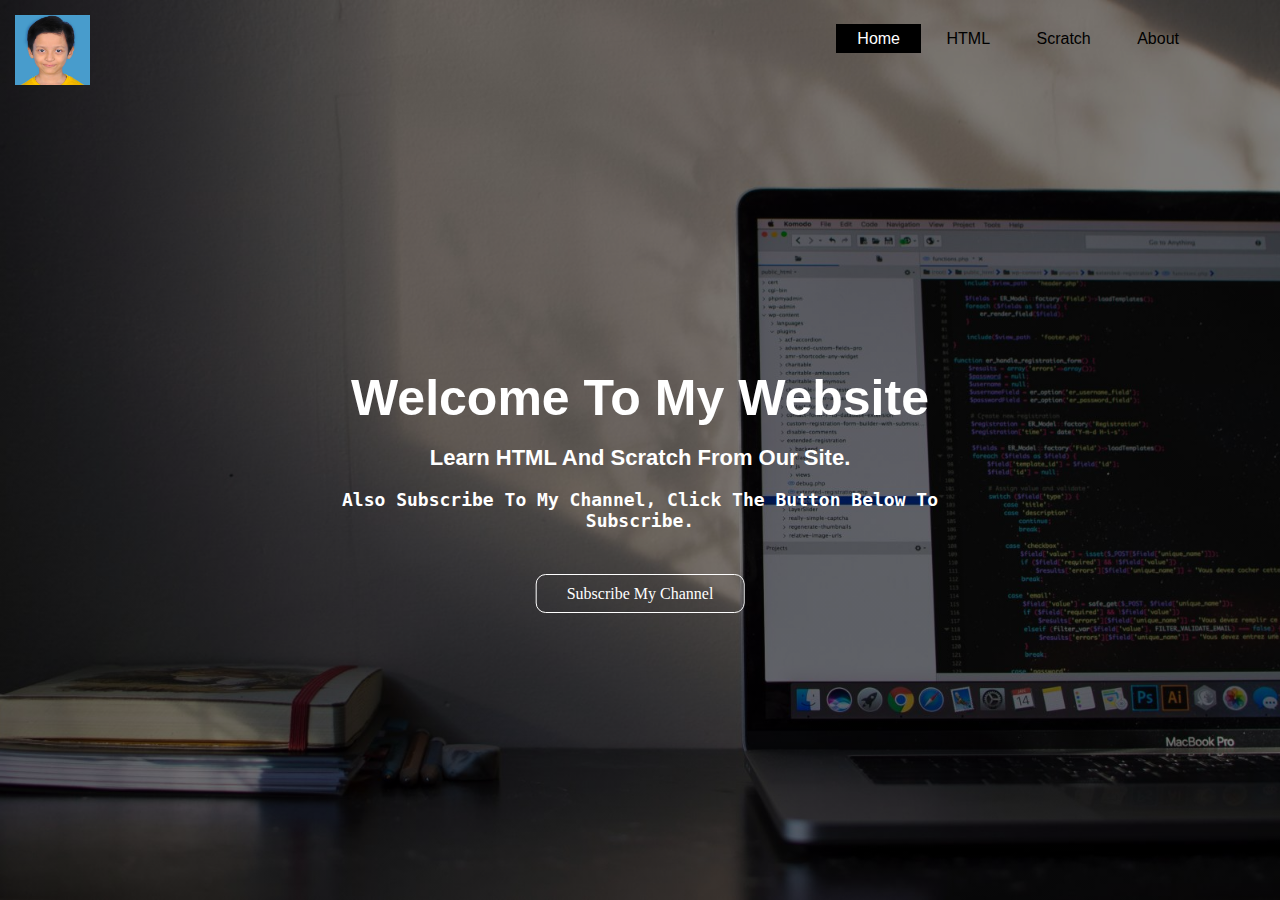
<file: index.html>
<!DOCTYPE html>
<html>
<head>
    <title>Priyam Das Home Page</title>
    <link rel="icon" href="css & media/media/logo.png" type="image/ico" />
    <link rel="stylesheet" type="text/css" href="css & media/style.css">
</head>
<body>
    <header>
        <div class="logo">
            <img src="css & media/media/logo.png">
        </div>
        <div class="main">
            <ul>
                <li class="active"><a href="index.html">Home</a></li>
                <li><a href="html.html">HTML</a></li>
                <li><a href="scratch.html">Scratch</a></li>
                <li><a href="about.html">About</a></li>
            </ul>
        </div>
        <div class="title">
            <h1>Welcome To My Website</h1>
            <br>
            <center><h3>Learn HTML And Scratch From Our Site.</h3></center>
            <br>
            <center><h4>Also Subscribe To My Channel, Click The Button Below To Subscribe.</h4></center>
        </div>

        <div class="button">
            <a href="https://www.youtube.com/channel/UCIAZiyrwzpI9GIJdh9F-Q6A" class="btn">Subscribe My Channel</a>
        </div>
    </header>
</body>
</html>
</file>
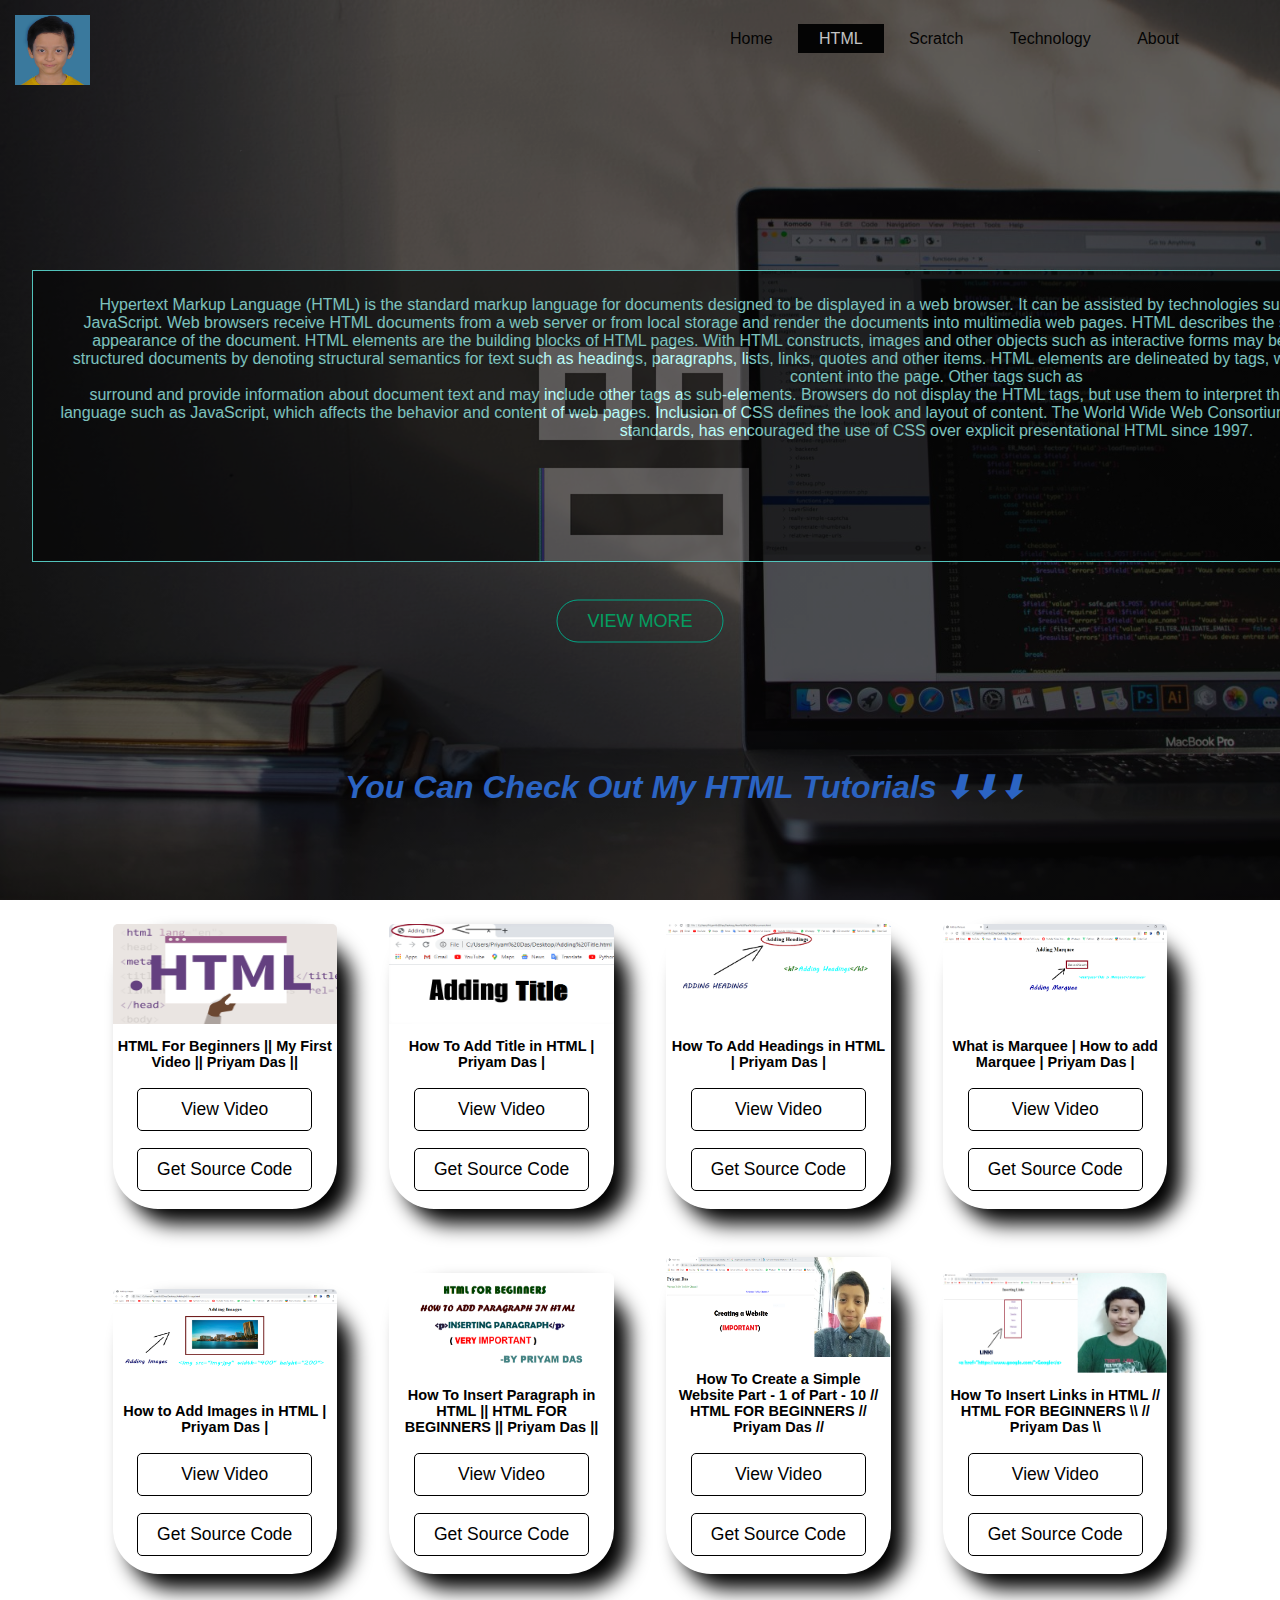
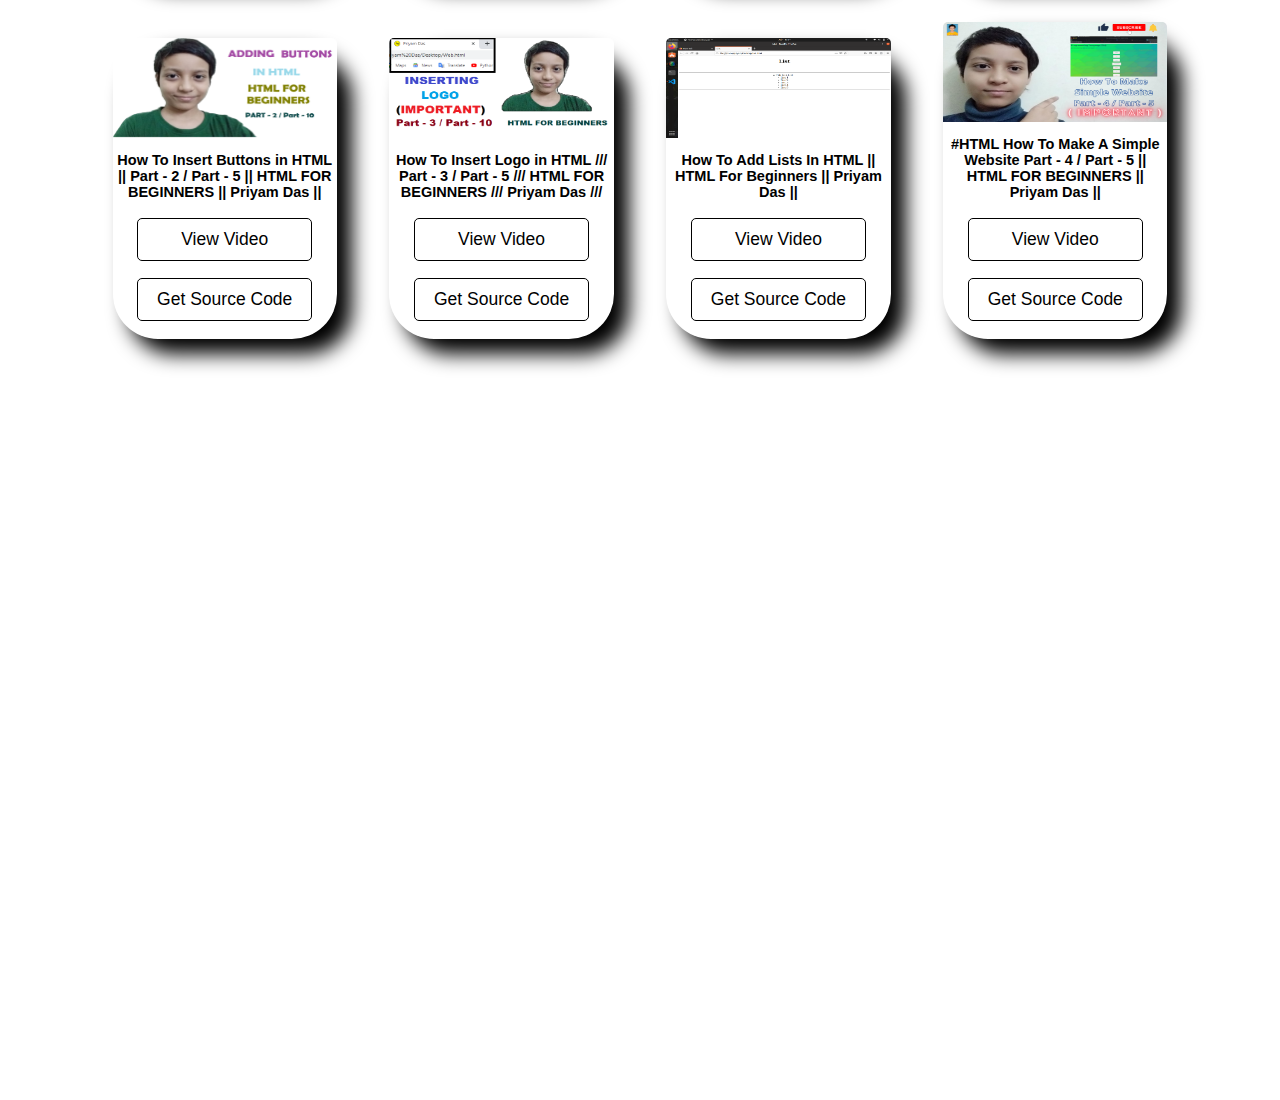
<file: html.html>
<!DOCTYPE html>
<html>
<head>
    <title>Priyam Das HTML Page</title>
    <link rel="icon" href="css & media/media/logo.png" type="image/ico" />
    <link rel="stylesheet" type="text/css" href="css & media/style.css">
    <link rel="stylesheet" type="text/css" href="css & media/loading css/1.css">
</head>
<body>
    <div id="loader"></div>
    <div id="content"></div>
    <header>
        <div class="logo">
            <img src="css & media/media/logo.png">
        </div>
        <div class="main">
            <ul>
                <li><a href="index.html">Home</a></li>
                <li class="active"><a href="html.html">HTML</a></li>
                <li><a href="scratch.html">Scratch</a></li>
                <li><a href="technology.html">Technology</a></li>
                <li><a href="about.html">About</a></li>
            </ul>
        </div>
    </header>
    <div id="bg" style="background-image: url('css & media/media/bg 2.jpg');">
    

    <center>

    <div class="main">

    <div class="card">

    <div class="image">
       <img src="css & media/media/thumbnails/Html.jpg">
    </div>
    <div class="title">
     <h1>
     </h1>
    </div>
    <div class="des">
     <b><p>HTML For Beginners || My First Video || Priyam Das ||</p></b>

      <br>

    <div class="view_button">
        <a href="https://youtu.be/erRqRbwNjT4">
            <button>View Video</button>
        </a>

        <a href="source_code/HTML_For_Beginners.zip">
            <button>Get Source Code</button>
        </a>        
    </div>
    </div>
    </div>
    <!--cards -->

    <div class="card">

    <div class="image">
       <img src="css & media/media/thumbnails/Title.png">
    </div>
    <div class="title">
     <h1>
     </h1>
    </div>
    <div class="des">
     <b><p>How To Add Title in HTML | Priyam Das |</p></b>

      <br>

     <div class="view_button">
        <a href="https://youtu.be/GvTSeXWayo4">
            <button>View Video</button>
        </a>

        <a href="source_code/Adding_Title.zip">
            <button>Get Source Code</button>
        </a>        
    </div>

    </div>
    </div>
    <!--cards -->


    <div class="card">

    <div class="image">
       <img src="css & media/media/thumbnails/Headings.png">
    </div>
    <div class="title">
     <h1>
     </h1>
    </div>
    <div class="des">
     <b><p>How To Add Headings in HTML | Priyam Das |</p></b>

      <br>

     <div class="view_button">
        <a href="https://youtu.be/SaBLwkIZWIE">
            <button>View Video</button>
        </a>

        <a href="">
            <button>Get Source Code</button>
        </a>        
    </div>
    </div>
    </div>
    <!--cards -->


    <div class="card">

    <div class="image">
       <img src="css & media/media/thumbnails/Marquee.png">
    </div>
    <div class="title">
     <h1>
     </h1>
    </div>
    <div class="des">
     <b><p>What is Marquee | How to add Marquee | Priyam Das |</p></b>

      <br>

     <div class="view_button">
        <a href="https://youtu.be/UNIVKbxDuoc">
            <button>View Video</button>
        </a>

        <a href="">
            <button>Get Source Code</button>
        </a>        
    </div>
    </div>
    </div>
    <!--cards -->

    <div class="card">

    <div class="image">
       <img src="css & media/media/thumbnails/Images.png">
    </div>
    <div class="title">
     <h1>
     </h1>
    </div>
    <div class="des">
     <b><p>How to Add Images in HTML | Priyam Das |</p></b>

     <br>

     <div class="view_button">
        <a href="https://youtu.be/f7N1TDF21eI">
            <button>View Video</button>
        </a>

        <a href="">
            <button>Get Source Code</button>
        </a>         
    </div>
    </div>
    </div>
    <!--cards -->

    <div class="card">

    <div class="image">
       <img src="css & media/media/thumbnails/paragraph.png">
    </div>
    <div class="title">
     <h1>
     </h1>
    </div>
    <div class="des">
     <b><p>How To Insert Paragraph in HTML || HTML FOR BEGINNERS || Priyam Das ||</p></b>

     <br>

     <div class="view_button">
        <a href="https://youtu.be/pqEGsSHeVDY">
            <button>View Video</button>
        </a>

        <a href="">
            <button>Get Source Code</button>
        </a>        
    </div>
    </div>
    </div>
    <!--cards -->

    <div class="card">

    <div class="image">
       <img src="css & media/media/thumbnails/Web.png">
    </div>
    <div class="title">
     <h1>
     </h1>
    </div>
    <div class="des">
     <b><p>How To Create a Simple Website Part - 1 of Part - 10 // HTML FOR BEGINNERS // Priyam Das //</p></b>

      <br>

     <div class="view_button">
        <a href="https://youtu.be/GGSr27byzXg">
            <button>View Video</button>
        </a>

        <a href="">
            <button>Get Source Code</button>
        </a>        
    </div>
    </div>
    </div>
    <!--cards -->

    <div class="card">

    <div class="image">
       <img src="css & media/media/thumbnails/Links.png">
    </div>
    <div class="title">
     <h1>
     </h1>
    </div>
    <div class="des">
     <b><p>How To Insert Links in HTML // HTML FOR BEGINNERS \\ // Priyam Das \\</p></b>

      <br>

     <div class="view_button">
        <a href="https://youtu.be/a5eUGmKFVNU">
            <button>View Video</button>
        </a> 

        <a href="">
            <button>Get Source Code</button>
        </a>       
    </div>
    </div>
    </div>
    <!--cards -->

    <div class="card">

    <div class="image">
       <img src="css & media/media/thumbnails/Button.png">
    </div>
    <div class="title">
     <h1>
     </h1>
    </div>
    <div class="des">
     <b><p>How To Insert Buttons in HTML || Part - 2 / Part - 5 || HTML FOR BEGINNERS || Priyam Das ||</p></b>

      <br>

     <div class="view_button">
        <a href="https://youtu.be/v2nC7JTWSEw">
            <button>View Video</button>
        </a>

        <a href="">
            <button>Get Source Code</button>
        </a>        
    </div>
    </div>
    </div>
    <!--cards -->

    <div class="card">

    <div class="image">
       <img src="css & media/media/thumbnails/logo.png">
    </div>
    <div class="title">
     <h1>
     </h1>
    </div>
    <div class="des">
     <b><p>How To Insert Logo in HTML /// Part - 3 / Part - 5 /// HTML FOR BEGINNERS /// Priyam Das ///</p></b>

      <br>

     <div class="view_button">
        <a href="https://youtu.be/q67dPW34IeA">
            <button>View Video</button>
        </a>

        <a href="">
            <button>Get Source Code</button>
        </a>        
    </div>
    </div>
    </div>
    <!--cards -->

    <div class="card">

    <div class="image">
       <img src="css & media/media/thumbnails/List.png">
    </div>
    <div class="title">
     <h1>
     </h1>
    </div>
    <div class="des">
     <b><p>How To Add Lists In HTML || HTML For Beginners || Priyam Das ||</p></b>

      <br>

     <div class="view_button">
        <a href="https://youtu.be/d6GFZcVglxI">
            <button>View Video</button>
        </a>

        <a href="">
            <button>Get Source Code</button>
        </a>        
    </div>
    </div>
    </div>
    <!--cards -->

    <div class="card">

    <div class="image">
       <img src="css & media/media/thumbnails/Web_4.png">
    </div>
    <div class="title">
     <h1>
     </h1>
    </div>
    <div class="des">
     <b><p>#HTML How To Make A Simple Website Part - 4 / Part - 5 || HTML FOR BEGINNERS || Priyam Das ||</p></b>

      <br>

     <div class="view_button">
        <a href="https://youtu.be/qQESJi_w1t4">
            <button>View Video</button>
        </a>

        <a href="">
            <button>Get Source Code</button>
        </a>        
    </div>
    </div>
    </div>
    <!--cards -->

    </div>
    </div>
    </div>
    <script>
        var loader;
                function loadNow(opacity) {
                    if (opacity <= 0) {
                        displayContent();
                    } else {
                        loader.style.opacity = opacity;
                        window.setTimeout(function() {
                            loadNow(opacity - 0.05);
                        }, 50);
                    }
                }

                function displayContent() {
                    loader.style.display = 'none';
                    document.getElementById('content').style.display = 'block';
                }

                document.addEventListener("DOMContentLoaded", function() {
                    loader = document.getElementById('loader');
                    loadNow(1);
                });
    </script>

    <div id="html_word">
        <center>
            <p>
                Hypertext Markup Language (HTML) is the standard markup language for documents designed to be displayed in a web browser. It can be assisted by technologies such as Cascading Style Sheets (CSS) and scripting languages such as JavaScript.

                Web browsers receive HTML documents from a web server or from local storage and render the documents into multimedia web pages. HTML describes the structure of a web page semantically and originally included cues for the appearance of the document.

                HTML elements are the building blocks of HTML pages. With HTML constructs, images and other objects such as interactive forms may be embedded into the rendered page. HTML provides a means to create structured documents by denoting structural semantics for text such as headings, paragraphs, lists, links, quotes and other items. HTML elements are delineated by tags, written using angle brackets. Tags such as img and input directly introduce content into the page. Other tags such as <p> surround and provide information about document text and may include other tags as sub-elements. Browsers do not display the HTML tags, but use them to interpret the content of the page.

                HTML can embed programs written in a scripting language such as JavaScript, which affects the behavior and content of web pages. Inclusion of CSS defines the look and layout of content. The World Wide Web Consortium (W3C), former maintainer of the HTML and current maintainer of the CSS standards, has encouraged the use of CSS over explicit presentational HTML since 1997.
            </p>
        </center>
    </div>

    <div class="read_more">
        <a href="https://en.wikipedia.org/wiki/HTML">
            <button>
                <p>
                    VIEW MORE
                </p>
            </button>
        </a>
    </div>

    <div id="html_word_content">
        <p>
            <b><i>You Can Check Out My HTML Tutorials ⬇⬇⬇</i></b>
        </p>
    </div>

    <div id="bg" style="background-image: url('css & media/media/bg 2.jpg');"> 

</body>
</html>
</file>
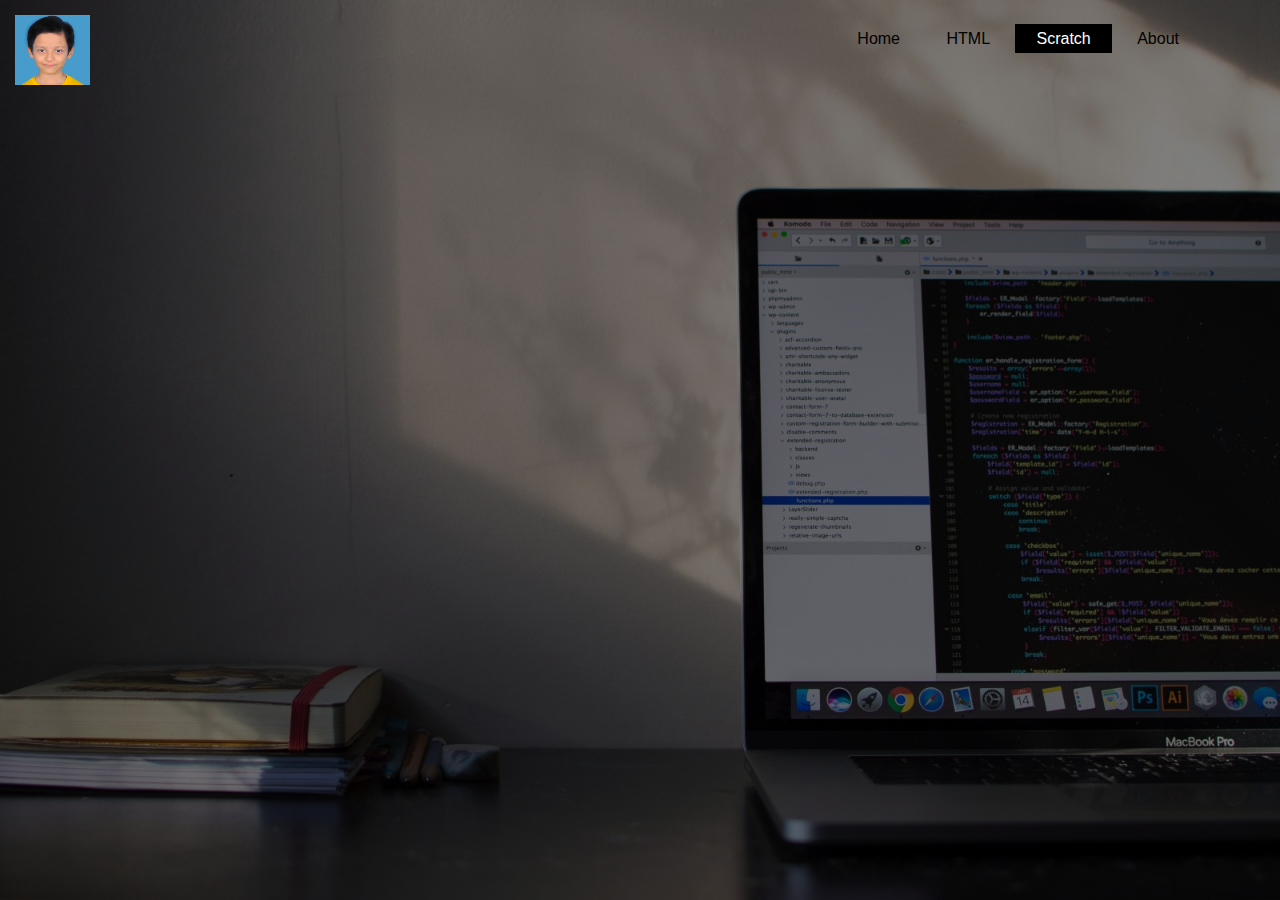
<file: scratch.html>
<!DOCTYPE html>
<html>
<head>
    <title>Priyam Das Scratch Page</title>
    <link rel="icon" href="css & media/media/logo.png" type="image/ico" />
    <link rel="stylesheet" type="text/css" href="css & media/style.css">
</head>
<body>
    <header>
        <div class="logo">
            <img src="css & media/media/logo.png">
        </div>
        <div class="main">
            <ul>
                <li><a href="index.html">Home</a></li>
                <li><a href="html.html">HTML</a></li>
                <li class="active"><a href="scratch.html">Scratch</a></li>
                <li><a href="about.html">About</a></li>
            </ul>
        </div>
    </header>
</body>
</html>
</file>
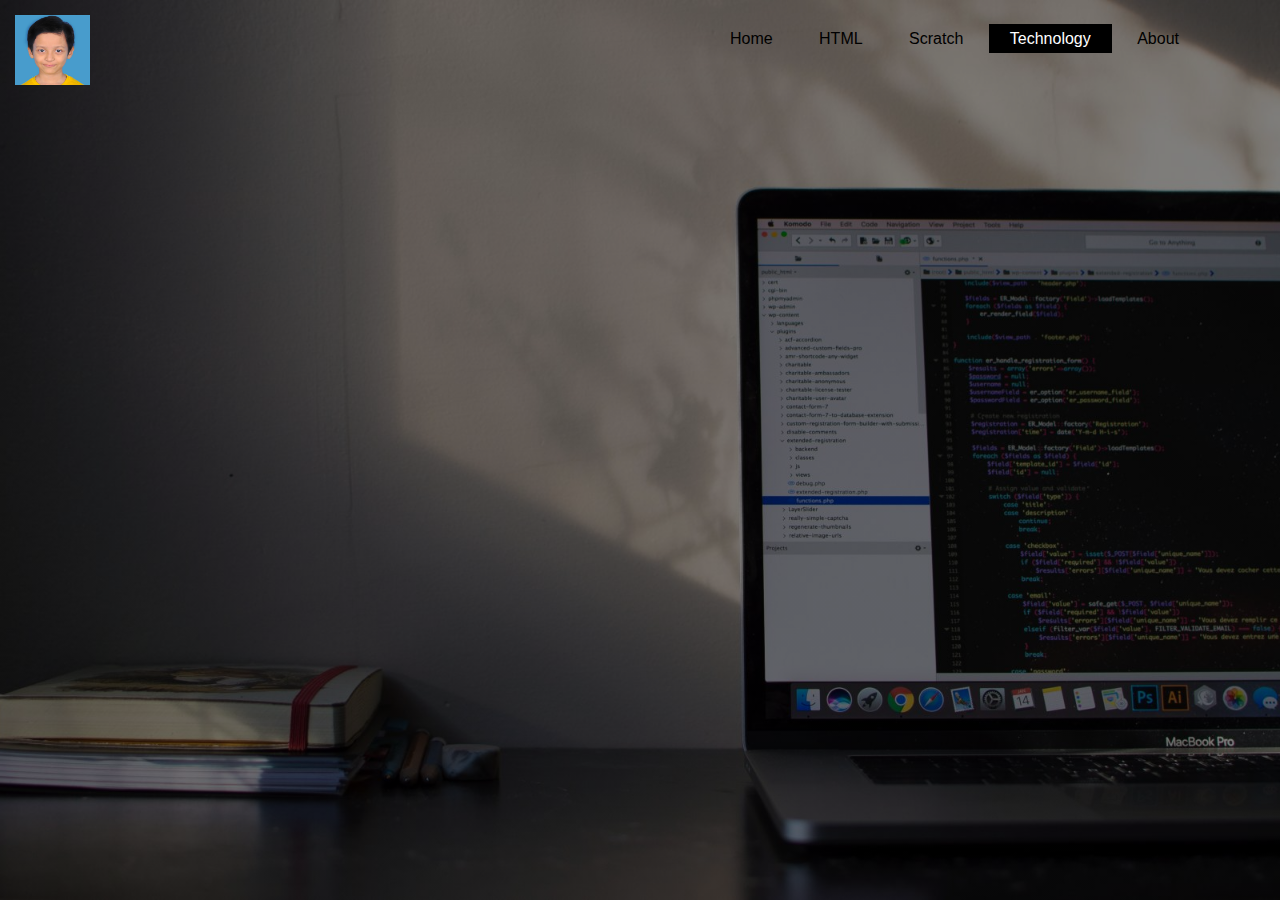
<file: technology.html>
<!DOCTYPE html>
<html>
<head>
    <title>Priyam Das Technology Page</title>
    <link rel="icon" href="css & media/media/logo.png" type="image/ico" />
    <link rel="stylesheet" type="text/css" href="css & media/style.css">
</head>
<body>
    <header>
        <div class="logo">
            <img src="css & media/media/logo.png">
        </div>
        <div class="main">
            <ul>
                <li><a href="index.html">Home</a></li>
                <li><a href="html.html">HTML</a></li>
                <li><a href="scratch.html">Scratch</a></li>
                <li class="active"><a href="technology.html">Technology</a></li>
                <li><a href="about.html">About</a></li>
            </ul>
        </div>       
    </header>
</body>
</html>
</file>
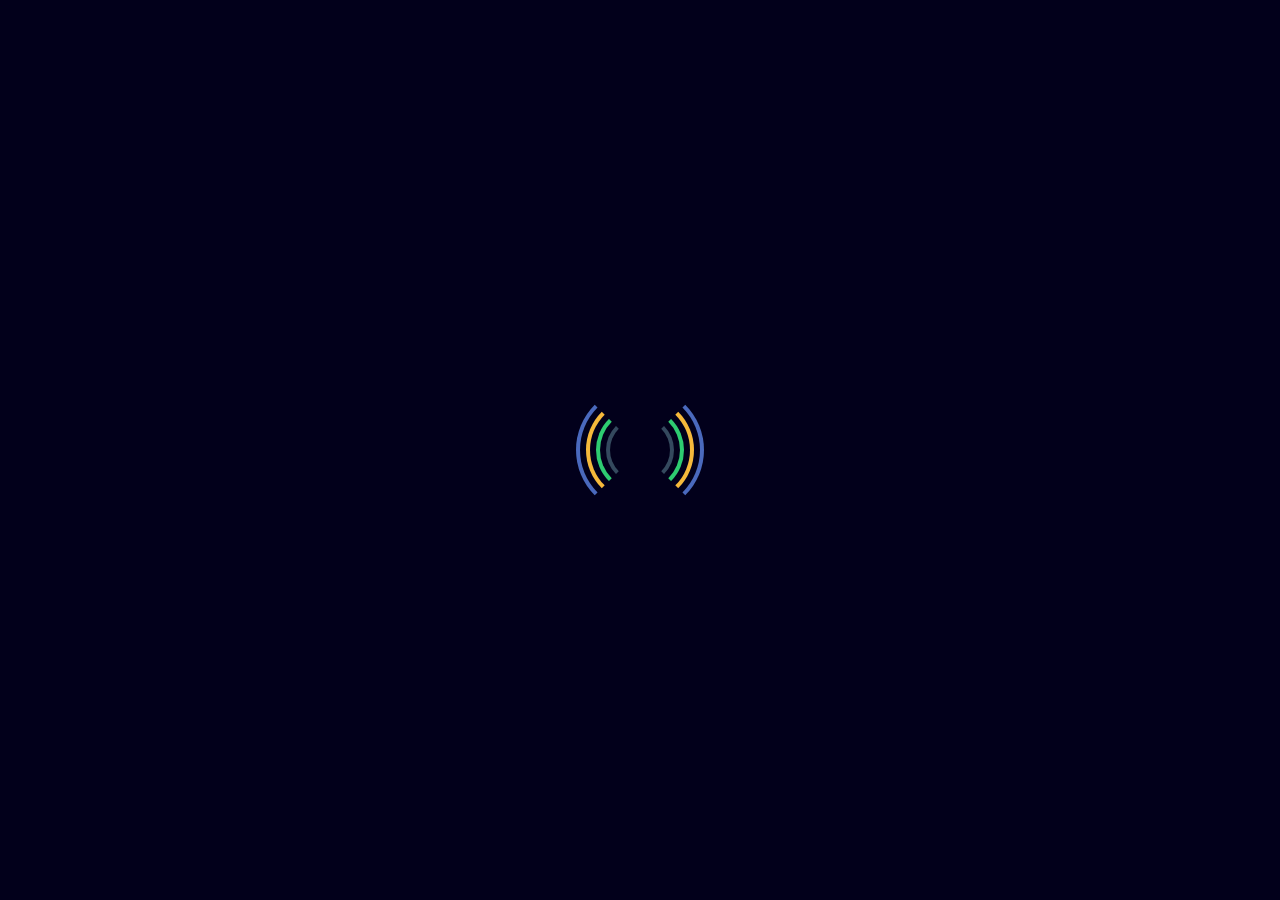
<file: loading_animation/loading_animation.html>
<!DOCTYPE html>
<html lang="en" dir="ltr">
<head>
    <meta charset="utf-8">
    <title>Loading Screen</title>
    <link rel="stylesheet" href="loading_style.css">
</head>
<div class="box">
    <div class="b b1"></div>
    <div class="b b2"></div>
    <div class="b b3"></div>
    <div class="b b4"></div>
</div>
</html>
</file>
<file: css & media/style.css>
*{
    margin: 0;
    padding: 0;
    font-family: arial;
}

header{
    background-image:linear-gradient(rgba(0,0,0,0.5), rgba(0,0,0,0.5)), url(media/bg.jpg);
    height: 100vh;
    background-size: cover;
    background-attachment: fixed;
    background-position: center;
}

ul{
    float: right;
    list-style-type: none;
    margin-top: 30px;
}

ul li{
    display: inline-block;
}

ul li a{
    text-decoration: none;
    color: black;
    padding: 5px 20px;
    border: 1px solid transparent;
    transition: 0.6s ease;
}

ul li a:hover{
    background-color: #000;
    color: #fff;
}

.logo img{
    float: left;
    padding: 15px;
    width: 75px;
    height: 70px;
}

.main{
    max-width: 1200px;
    margin: auto;
}

ul li.active a{
    background-color: #000;
    color: #fff;
}

.title{
    position: absolute;
    top: 50%;
    left: 50%;
    transform: translate(-50%, -50%);
}

.title h1{
    color: rgb(255, 255, 255);
    font-size: 50px;
}

.title h3{
    color: rgb(255, 255, 255);
    font-size: 22px;
    font-family: sans-serif;
}

.title h4{
    color: rgb(255, 255, 255);
    font-size: 18px;
    font-family: monospace;
    width: 100%;
}

.button{
    position: absolute;
    top: 66%;
    left: 50%;
    transform: translate(-50%, -50%);
}

.btn{
    border: 1px solid #fff;
    border-radius: 10px;
    padding: 10px 30px;
    color: #fff;
    font-family: Verdana;
    text-decoration: none;
    transition: 0.8s ease;
}

.btn:hover{
    background-color: rgb(66, 0, 0);
    color: #fff;
    border-color: rgb(66, 0, 0);
}

.content{
    background-color: #0009;
    width: 190vh;
    height: 145px;
    padding: 25px;
    position: absolute;
    top: 28%;
    left: 2%;
    right: 2%;
    border: 1px solid #e73f00;
}

.content p{
    color: #ff2e1d;
    font-family: -apple-system, Ubuntu;
    font-size: 22.5px;
}

table{
    left: 0px;
}

table tr{
    color: #fff;
    font-family: Tahoma;
}

.content1{
    background-color: rgb(184, 184, 184);
    width: 195.2vh;
    height: 35px;
    padding: 25px;
    position: absolute;
    top: 98%;
    left: 0%;
    border: 1px solid #000;
}

.content1 p{
    font-family: -apple-system, Cantarell;
    font-size: 20px;
}

#img_content{
    background-color: rgb(255, 255, 255);
    /* width: 20vh;
    height: 35px; */
    padding: 25px;
    position: absolute;
    top: 110%;
    left: 25%;
    border: 1px solid #ffcd00;
}

#img_content img{
    position: relative;
    top: 0px;
    left: 2%;
}

html{
    overflow-y: scroll;
       scrollbar-color:  #17202a   #cacfd2 ;
       scrollbar-width: auto;
}

#word_content2{
    background-color: #0000;
    padding: 20px;
    position: absolute;
    width: 96.8%;
    top: 75%;
    left: 0%;
}

#word_content2 p{
    font-family: Ubuntu;
    font-size: xx-large;
    color: #d64700;
}


#button_aboutmychannel a button{
    position: absolute;
    background-color:  #c0392b ; 
    top: 172.5%;
    left: 67.5vh;
    border: 1px solid #000;
    border-radius: 15px;
    color: #ffffff;
    font-family: Arial;
    font-size: 40px;
    transition: 0.8s ease;
}

#button_aboutmychannel a button:hover{
    background-color: #641e16 ;
}

header{
    background-image:linear-gradient(rgba(0,0,0,0.5), rgba(0,0,0,0.5)), url(media/bg.jpg);
}

.banner-area h1{
    position: absolute;
    top: 36%;
    left: 50%;
    transform: translate(-50%, -50%);
    width: 100%;
    text-align: center;
    margin: 0;
    padding: 0;
    font-size: 50px;
    color: #ffffff;
}

#bg{
    background-image:linear-gradient(rgba(0,0,0,0.5), rgba(0,0,0,0.5)), url(media/bg 2.jpg);
    height: 100vh;
    background-size: cover;
    background-attachment: fixed;
    background-position: center;
}

.main{

 margin: 0%;
}

.card{
     width: 18.7%;
     height: auto;
     display: inline-block;
     background-color: #fff;
     box-shadow: 15px 15px 20px black;
     border-radius: 5vh;
     margin: 2%;
}

.image img{
  width: 100%;
  height: 100px;
  border-top-right-radius: 5px;
  border-top-left-radius: 5px;
}

.title{
  text-align: center;
  padding: 10px;
}

h1{
  font-size: 20px;
 }

.des{
  padding: 3px;
  text-align: center;
  padding-top: 10px;
  font-size: 14.5px;
  border-bottom-right-radius: 5px;
  border-bottom-left-radius: 5px;
}
.view_button button{
  margin-top: 2px;
  margin-bottom: 15px;
  background-color: #ffffff;
  border: 1px solid black;
  border-radius: 5px;
  padding:10px;
  width: 80%;
  font-size: 17.5px;
}

.view_button button:hover{
  background-color: #06152d;
  color: white;
  transition: 0.5s;
}


#html_word{
    background-color: #0009;
    width: 195.2vh;
    height: 240px;
    padding: 25px;
    position: absolute;
    top: 30%;
    left: 2.5%;
    border: 1px solid #68fff4;
}

#html_word p{
    font-family: 'times new Roman'
    font-size: medium;
    color: #a2fdf6;
}

.read_more a button{
    position: absolute;
    top: 69%;
    left: 50%;
    transform: translate(-50%, -50%);
    border: 1px solid #00d7ac;
    border-radius: 70px;
    padding: 10px 30px;
    background-color: #0000;
    color: #00cd7c;
    font-family: Arial;
    text-decoration: none;
    transition: 0.8s ease;
    font-size: large;
}

.read_more a button:hover{
    background-color: #13f0c4;
    border-color: #13f0c4;
    color: #001723;
}

#html_word_content{
    background-color: #0000;
    width: 153.1vh;
    height: 5px;
    padding: 25px;
    position: absolute;
    top: 82.5%;
    left: 25%;
}

#html_word_content p{
    font-family: Arial;
    font-size: xx-large;
    color: #3580ff;
}

#scratch_content{
    background-color: #0009;
    width: 100vh;
    height: 285px;
    padding: 25px;
    position: absolute;
    top: 25%;
    left: 23.8%;
    border: 1.5px solid   #34495e ;
}

#scratch_content p{
    color:  #839192 ;
    font-size: x-large;
}

#scratch_button a button{
    position: absolute;
    top: 70%;
    left: 50%;
    transform: translate(-50%, -50%);
    border: 1.5px solid #7b7d7d ;
    padding: 10px 30px;
    background-color: #0000;
    color:  #626567 ;
    font-family: Arial;
    text-decoration: none;
    transition: 0.8s ease;
    font-size: large;
}

#scratch_button a button:hover{
    background-color:  #17202a;
    border-color: #13f0c4;
    color:   #d0d3d4 ;
}
</file>
<file: css & media/loading css/1.css>
#loader {
    position: fixed;
    width: 100%;
    height: 100vh;
    z-index: 1;
    overflow: visible;
    background: #121013 url('preloaders/loader.gif') no-repeat center center;
 }
</file>
<file: loading_animation/loading_style.css>
body{
    margin: 0;
    padding: 0;
    background-color: #02001b;
}

.box{
    width: 200px;
    height: 200px;
    position: absolute;
    top: 50%;
    left: 50%;
    transform: translate(-50%,-50%);
    overflow: hidden;
}

.box .b{
    border-radius: 50%;
    border-left: 4px solid;
    border-right: 4px solid;
    border-top: 4px solid transparent !important;
    border-bottom: 4px solid transparent !important;
    position: absolute;
    top: 50%;
    left: 50%;
    transform: translate(-50%,-50%);
    animation: ro 2s infinite;
}

.box .b1{
    border-color: #4a69bd;
    width: 120px;
    height: 120px;
}

.box .b2{
    border-color: #f6b93b;
    width: 100px;
    height: 100px;
    animation-delay: 0.2s;
}

.box .b3{
    border-color: #2ecc71;
    width: 80px;
    height: 80px;
    animation-delay: 0.4s;
}

.box .b4{
    border-color: #34495e;
    width: 60px;
    height: 60px;
    animation-delay: 0.6s;
}

@keyframes ro {
    0%{
        transform: translate(-50%,-50%) rotate(0deg);
    }

    50%{
        transform: translate(-50%,-50%) rotate(-180deg);
    }

    100%{
        transform: translate(-50%,-50%) rotate(0deg);
    }
}
</file>
